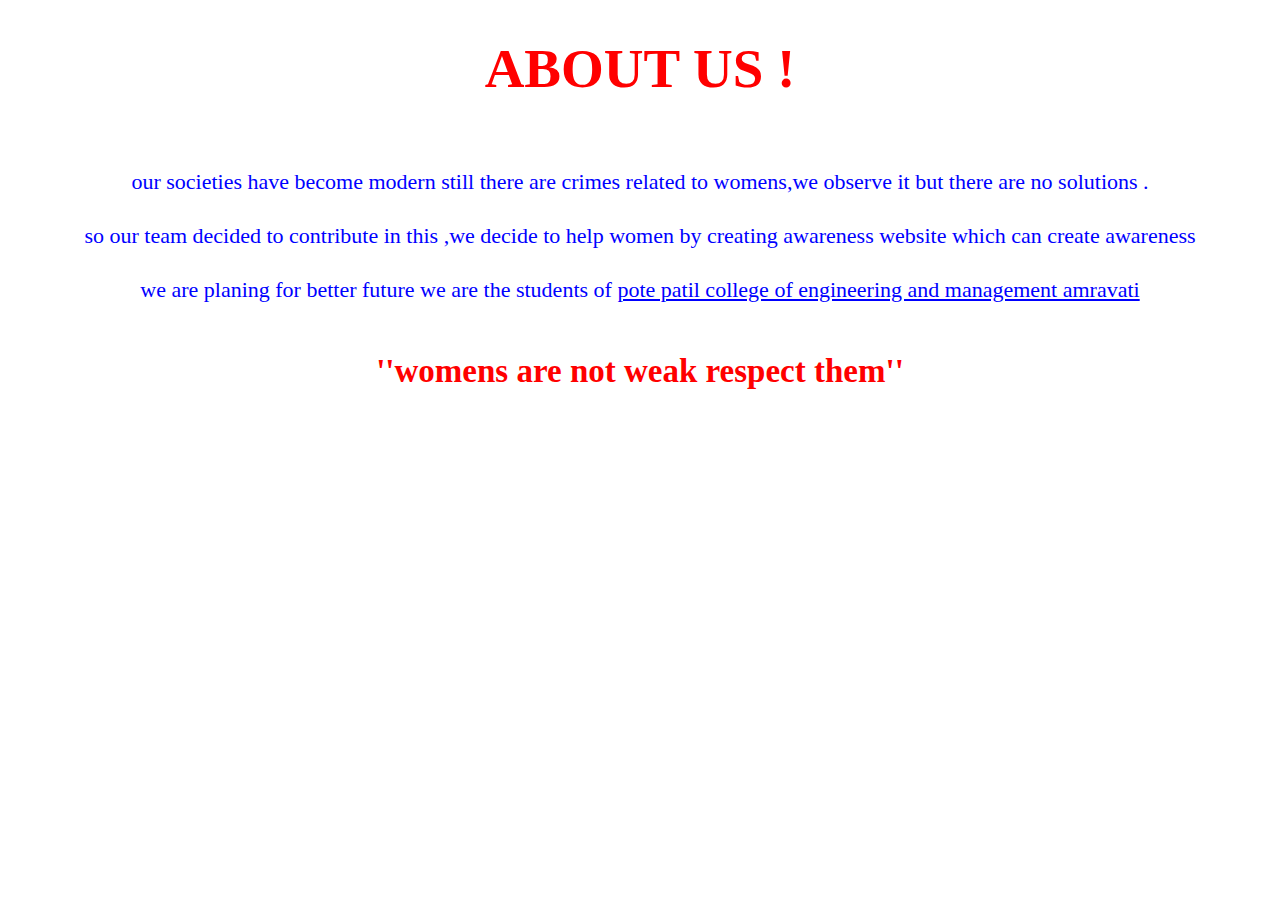
<file: templates/about.html>
<!DOCTYPE html>
<html lang="en">

<head>
    <meta charset="UTF-8">
    <meta http-equiv="X-UA-Compatible" content="IE=edge">
    <meta name="viewport" content="width=device-width, initial-scale=1.0">
    <title>About</title>
    <style>
        #pre{
            color: blue;
            font-size: 22px;
            margin: 55px;
            line-height: 54px;
            text-align: center;
        }
    </style>
</head>

<body>
    <H1 style="text-align: center; color:red; font-size: 55px;">ABOUT US !</H1>
    <div id="pre">
        <p>
        our societies have become modern still there are crimes related to womens,we observe it but there are no solutions .<br>
so our team decided to contribute in this ,we decide to help women by creating awareness website which can create awareness <br>


we are planing for better future 

we are the students of <u> pote patil college of engineering and management amravati</u><br>


<h2 style="color: red;">''womens are not weak respect them''</h2>


    </p>
    </div>
</body>

</html>
</file>
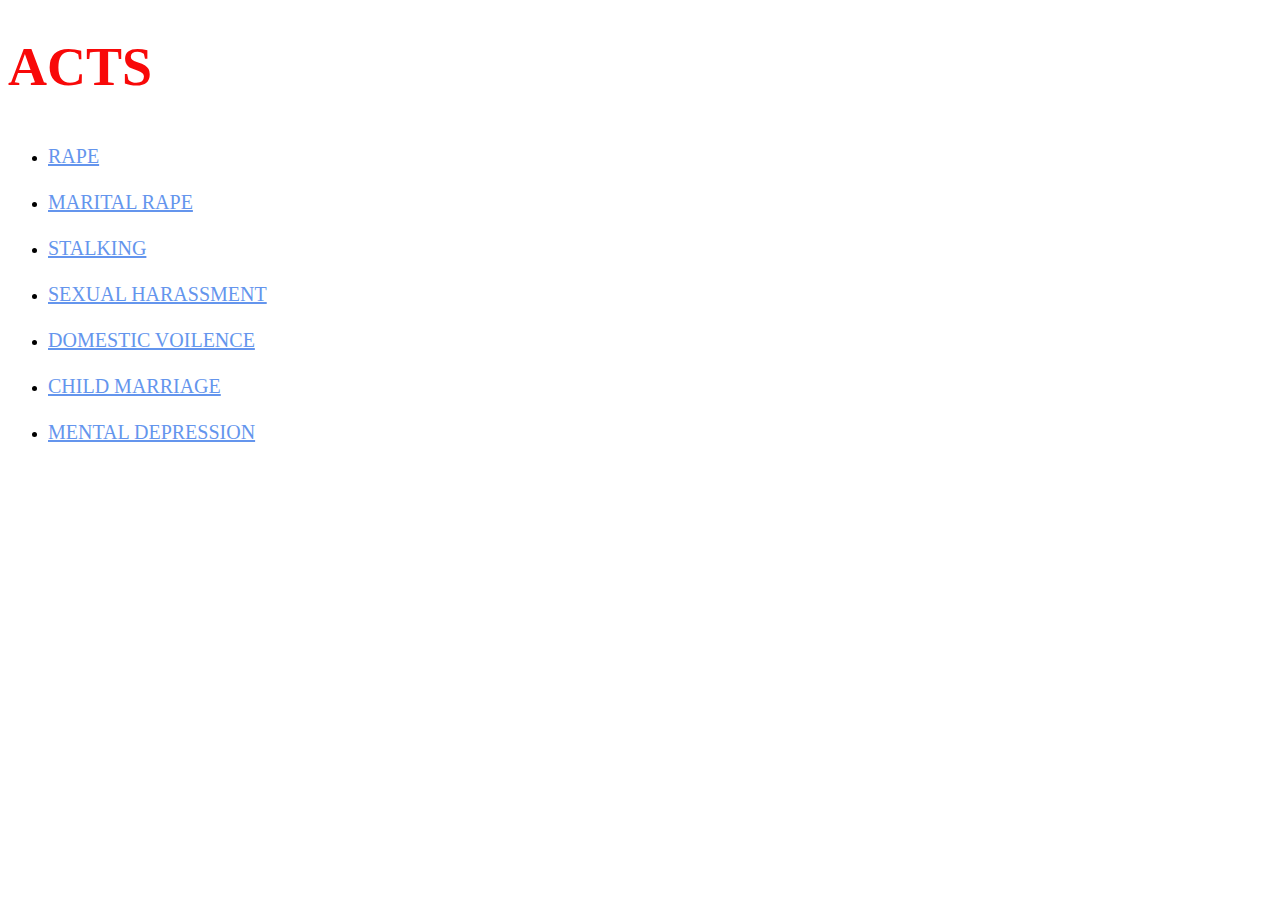
<file: templates/acts.html>
<!DOCTYPE html>
<html lang="en">
<head>
    <meta charset="UTF-8">
    <meta http-equiv="X-UA-Compatible" content="IE=edge">
    <meta name="viewport" content="width=device-width, initial-scale=1.0">
    <title>Document</title>
    <style>
        h1{
            color: rgb(248, 9, 9);
            font-size: 54px;
        }
        li a{
            color: cornflowerblue;
            font-size: 20px;
        }
        li{
            line-height: 44px;
        }
    </style>
</head>
<body>
    <H1>ACTS</H1>
    <div class='link'>
        <ul>
            <li><a href="rape1.html" target=”_blank”>RAPE</a></li>
            <li><a href="rape.html" target=”_blank”>MARITAL RAPE</a></li>
        <li><a href="stalking.html" target=”_blank”>STALKING</a></li>
        <li><a href="sexual.html" target=”_blank”>SEXUAL HARASSMENT </a></li>
        <li><a href="domesticvoilence.html" target=”_blank”>DOMESTIC VOILENCE </a></li>
        <li><a href="child.html" target=”_blank”>CHILD MARRIAGE</a></li>
        <li><a href="depression.html" target=”_blank”>MENTAL DEPRESSION</a></li>
    </ul>
    </div>
</body>
</html>
</file>
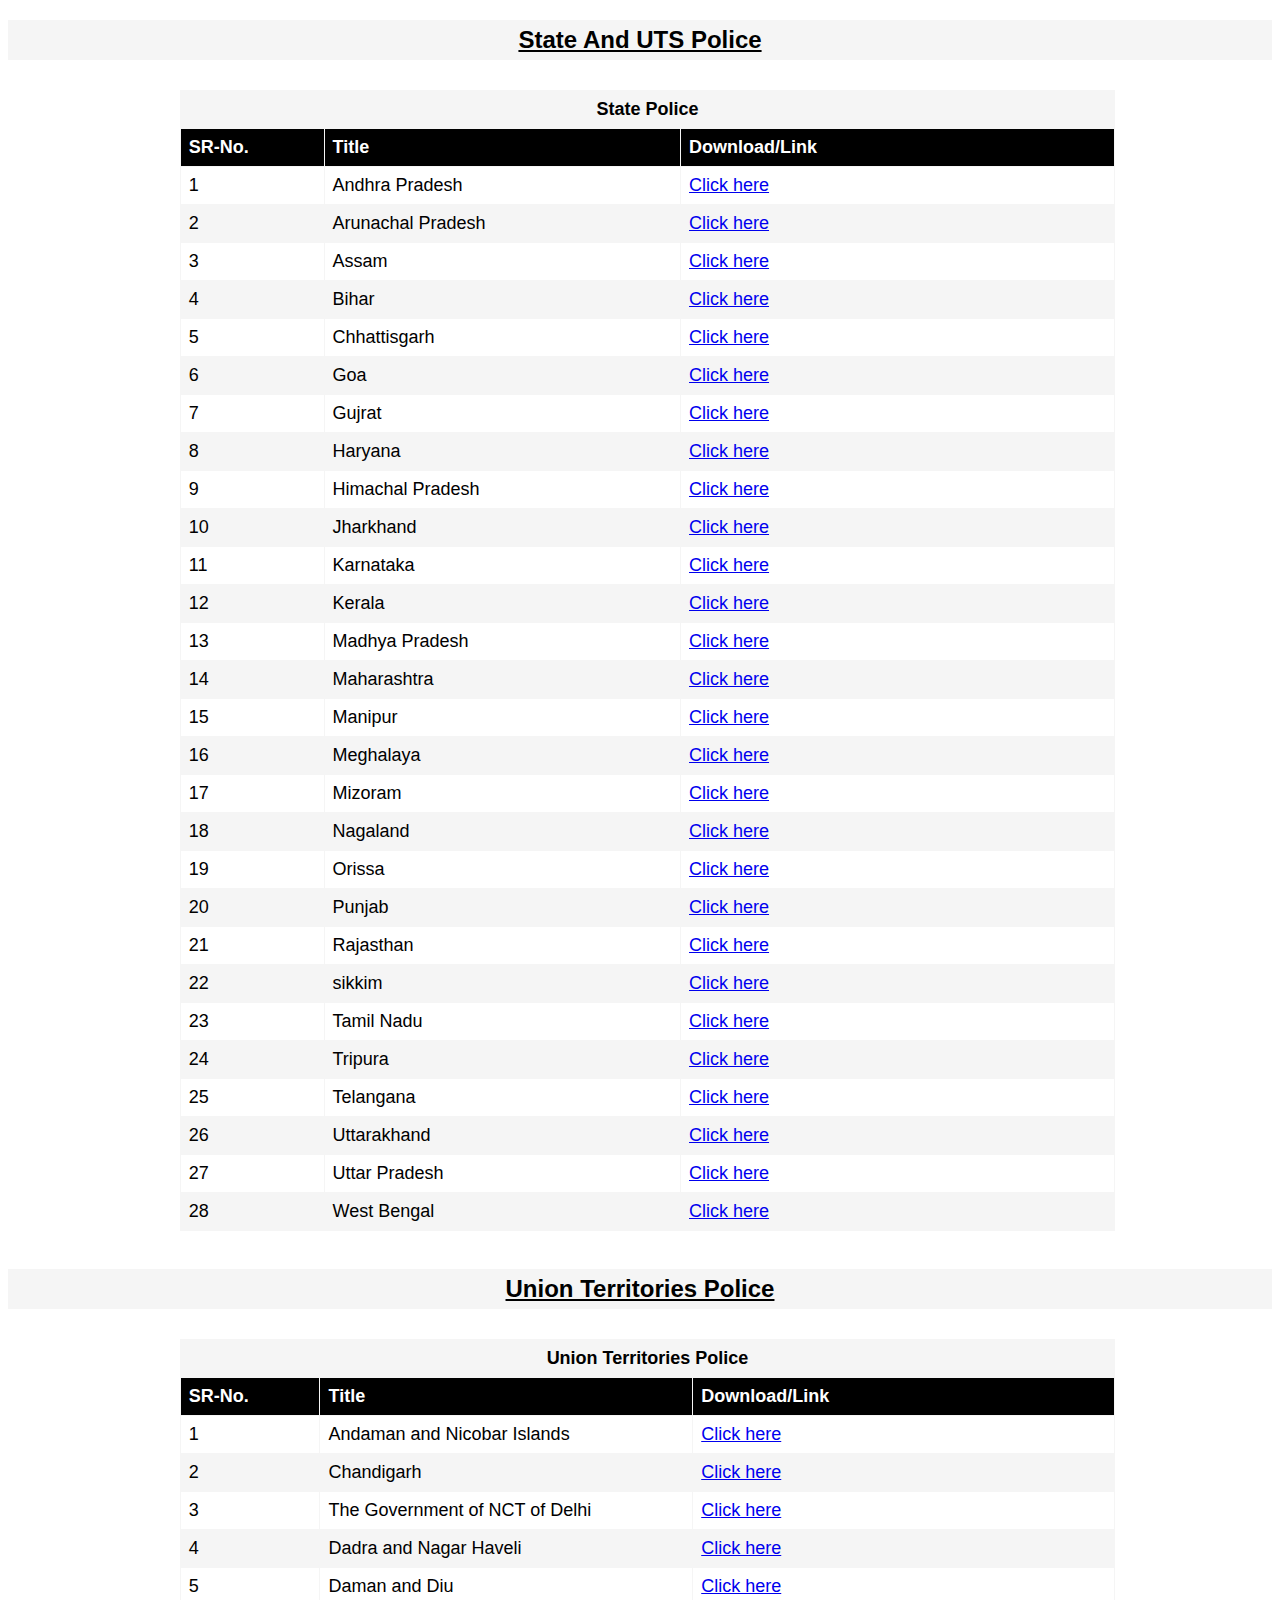
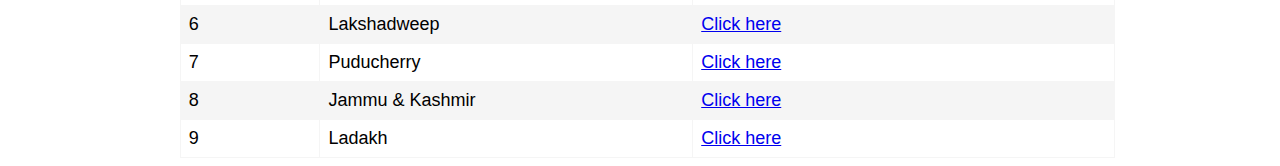
<file: templates/pc.html>
<!DOCTYPE html>
<html>
<head>
<style>
table, td, th {
  border: 1px solid whitesmoke;
  text-decoration: none;
  border-collapse: collapse;
  width: 74%;
  font-size: 18px;
  margin-top: 30px;
  margin-left: 15px;
  font-family: sans-serif;

  }

th, td {
  width:4px;
  text-align: left;
  padding: 8px;
  text-decoration: none;
}
th{
  background-color: black;
  color: white;
}

tr:nth-child(even) {
  background-color: whitesmoke;
}
.heading{
  padding: 6px;
  background-color: whitesmoke;
  font-family: sans-serif;
  text-decoration: underline;
}


</style>
</head>
<body><center>
<h2 class="heading">State And UTS Police</h2>

<table>
  <tr>
    <center><td colspan="3" style="text-align: center;background-color: whitesmoke; size: 6pt;"><b>State Police</b></td></center>
  </tr>
  <tr>
    <th>SR-No.</th>
    <th>Title</th>
    <th>Download/Link</th>
  </tr>

  <tr>
    <td>1</td>
    <td>Andhra Pradesh</td>
    <td><a  href="https://www.appolice.gov.in/">Click here</a></td>
  </tr>

  <tr>
    <td>2</td>
    <td>Arunachal Pradesh</td>
    <td><a href="http://arunpol.nic.in/">Click here</a></td>
  </tr>

  <tr>
    <td>3</td>
    <td>Assam</td>
    <td><a href="https://police.assam.gov.in/">Click here</a></td>
  </tr>

  <tr>
    <td>4</td>
    <td>Bihar</td>
    <td><a href="http://biharpolice.bih.nic.in/">Click here</a></td>
  </tr>

  <tr>
    <td>5</td>
    <td>Chhattisgarh</td>
    <td><a href="http://cgpolice.gov.in/">Click here</a></td>
  </tr>

  <tr>
    <td>6</td>
    <td>Goa</td>
    <td><a href="https://citizen.goapolice.gov.in/">Click here</a></td>
  </tr>

  <tr>
    <td>7</td>
    <td>Gujrat</td>
    <td><a href="https://police.gujarat.gov.in/">Click here</a></td>
  </tr>

  <tr>
    <td>8</td>
    <td>Haryana</td>
    <td><a href="http://haryanapoliceonline.gov.in/">Click here</a></td>
  </tr>

  <tr>
    <td>9</td>
    <td>Himachal Pradesh</td>
    <td><a href="http://citizenportal.hppolice.gov.in:8080/citizen/login.htm?loggedout=true">Click here</a></td>
  </tr>

  <tr>
    <td>10</td>
    <td>Jharkhand</td>
    <td><a href="http://www.jhpolice.gov.in/">Click here</a></td>
  </tr>

  <tr>
    <td>11</td>
    <td>Karnataka</td>
    <td><a href="https://www.ksp.gov.in/">Click here</a></td>
  </tr>

  <tr>
    <td>12</td>
    <td>Kerala</td>
    <td><a href="http://keralapolice.org/">Click here</a></td>
  </tr>

  <tr>
    <td>13</td>
    <td>Madhya Pradesh</td>
    <td><a href="http://www.mppolice.gov.in/en">Click here</a></td>
  </tr>

  <tr>
    <td>14</td>
    <td>Maharashtra</td>
    <td><a href="http://mahapolice.gov.in/">Click here</a></td>
  </tr>

  <tr>
    <td>15</td>
    <td>Manipur</td>
    <td><a href="http://www.manipurpolice.gov.in/">Click here</a></td>
  </tr>

  <tr>
    <td>16</td>
    <td>Meghalaya</td>
    <td><a href="http://megpolice.gov.in/">Click here</a></td>
  </tr>

  <tr>
    <td>17</td>
    <td>Mizoram</td>
    <td><a href="https://police.mizoram.gov.in/">Click here</a></td>
  </tr>

  <tr>
    <td>18</td>
    <td>Nagaland</td>
    <td><a href="http://nagapol.gov.in/">Click here</a></td>
  </tr>

  <tr>
    <td>19</td>
    <td>Orissa</td>
    <td><a href="http://www.odishapolice.gov.in/">Click here</a></td>
  </tr>

  <tr>
    <td>20</td>
    <td>Punjab</td>
    <td><a href="http://www.punjabpolice.gov.in/">Click here</a></td>
  </tr>

  <tr>
    <td>21</td>
    <td>Rajasthan</td>
    <td><a href="http://police.rajasthan.gov.in/">Click here</a></td>
  </tr>

  <tr>
    <td>22</td>
    <td>sikkim</td>
    <td><a href="http://sikkimpolice.nic.in/">Click here</a></td>
  </tr>

  <tr>
    <td>23</td>
    <td>Tamil Nadu</td>
    <td><a href="http://www.tnpolice.gov.in/">Click here</a></td>
  </tr>

  <tr>
    <td>24</td>
    <td>Tripura</td>
    <td><a href="http://www.tripurapolice.gov.in/">Click here</a></td>
  </tr>

  <tr>
    <td>25</td>
    <td>Telangana</td>
    <td><a href="http://www.telangana.gov.in/">Click here</a></td>
  </tr>

  <tr>
    <td>26</td>
    <td>Uttarakhand</td>
    <td><a href="https://uttarakhandpolice.uk.gov.in/">Click here</a></td>
  </tr>

  <tr>
    <td>27</td>
    <td>Uttar Pradesh</td>
    <td><a href="https://uppolice.gov.in/">Click here</a></td>
  </tr>

<tr>
    <td>28</td>
    <td>West Bengal</td>
    <td><a href="http://wbpolice.gov.in/">Click here</a></td>
  </tr>
</table></center><br><center>
<h2 class="heading">Union Territories Police</h2>

<table><tr>
    <center><td colspan="3" style="text-align: center;background-color: whitesmoke; size: 6pt;"><b>Union Territories Police</b></td></center>
  </tr>
  <tr>
    <th>SR-No.</th>
    <th>Title</th>
    <th>Download/Link</th>
  </tr>

  <tr>
    <td>1</td>
    <td>Andaman and Nicobar Islands</td>
    <td><a href="http://police.andaman.gov.in/index.php/en">Click here</a></td>
  </tr>

  <tr>
    <td>2</td>
    <td>Chandigarh</td>
    <td><a href="http://chandigarhpolice.gov.in/">Click here</a></td>
  </tr>

  <tr>
    <td>3</td>
    <td>The Government of NCT of Delhi</td>
    <td><a href="http://delhipolice.nic.in/">Click here</a></td>
  </tr>

  <tr>
    <td>4</td>
    <td>Dadra and Nagar Haveli</td>
    <td><a href="http://citizen.dnhpolice.gov.in/">Click here</a></td>
  </tr>

  <tr>
    <td>5</td>
    <td>Daman and Diu</td>
    <td><a href="http://daman.nic.in/">Click here</a></td>
  </tr>

  <tr>
    <td>6</td>
    <td>Lakshadweep</td>
    <td><a href="https://lakshadweeppolice.gov.in/">Click here</a></td>
  </tr>

  <tr>
    <td>7</td>
    <td>Puducherry</td>
    <td><a href="https://police.py.gov.in/">Click here</a></td>
  </tr>

  <tr>
    <td>8</td>
    <td>Jammu & Kashmir</td>
    <td><a href="http://www.jkpolice.gov.in/">Click here</a></td>
  </tr>

  <tr>
    <td>9</td>
    <td>Ladakh</td>
    <td><a href="http://police.ladakh.gov.in/">Click here</a></td>
  </tr>
</table></center></body></html>
</file>
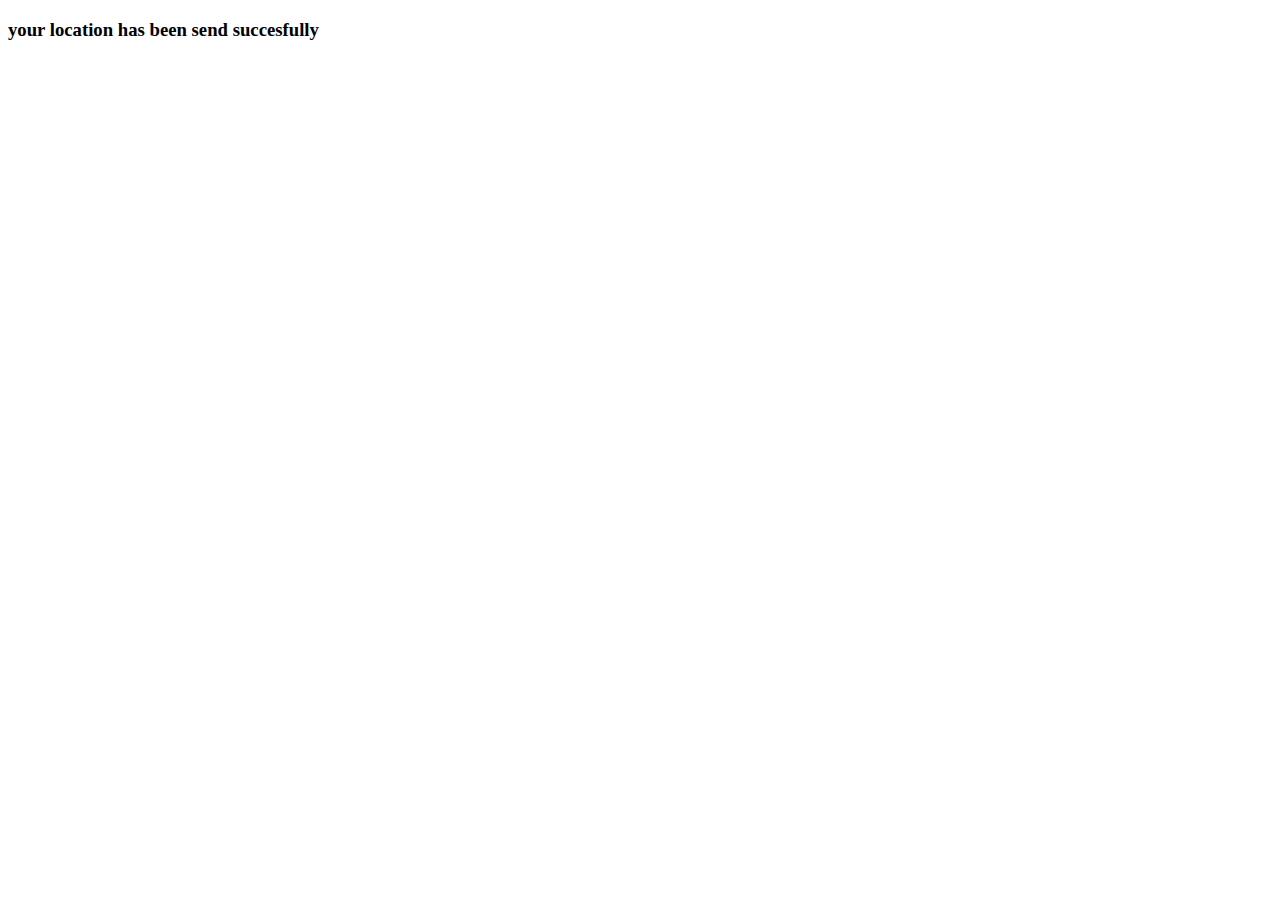
<file: templates/shareresponse.html>
<!DOCTYPE html>
<html lang="en">
<head>
    <meta charset="UTF-8">
    <meta http-equiv="X-UA-Compatible" content="IE=edge">
    <meta name="viewport" content="width=device-width, initial-scale=1.0">
    <title>Document</title>
</head>
<body>
    
    <H3>your location has been send succesfully </H3>
</body>
</html>
</file>
